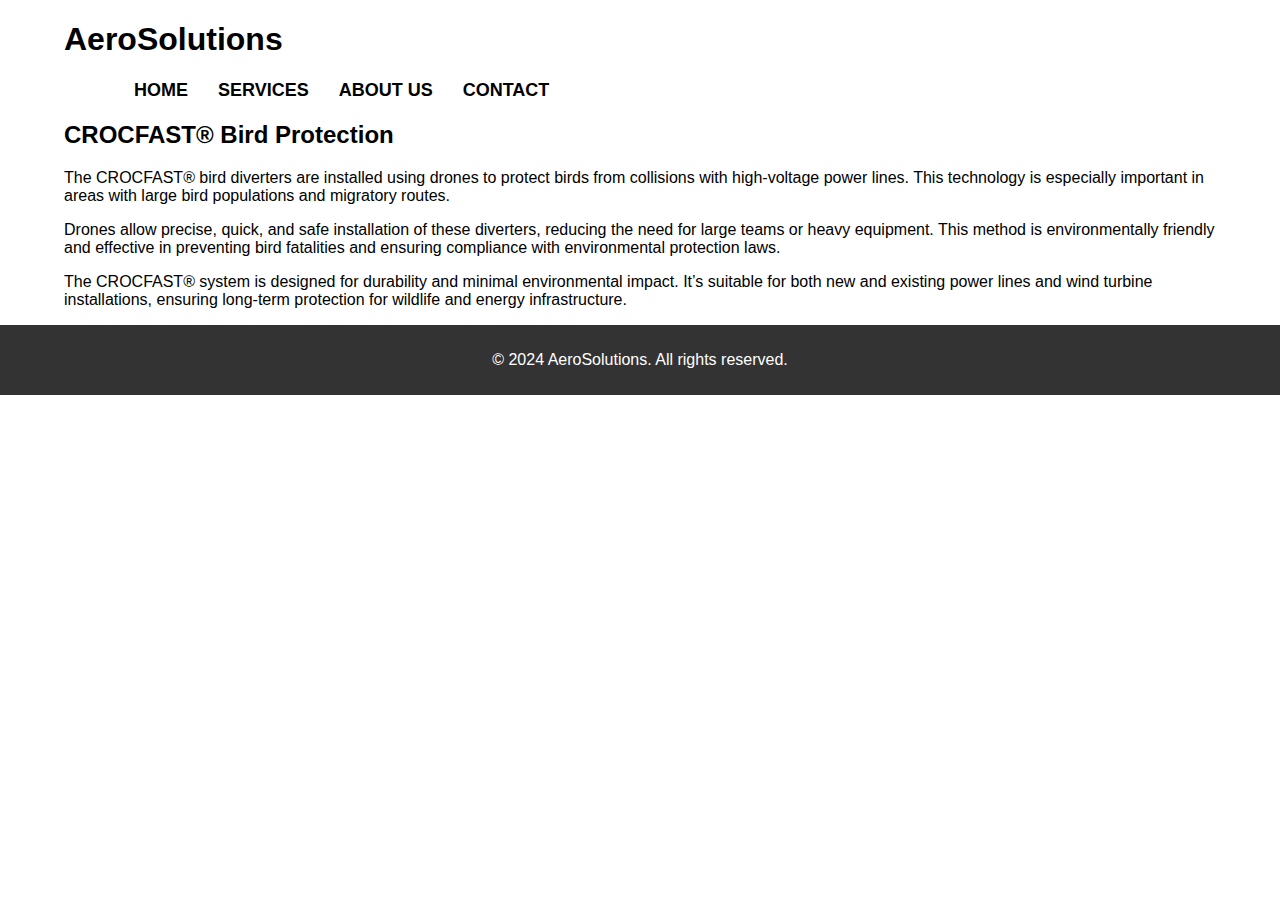
<file: crocfast.html>
<!DOCTYPE html>
<html lang="en">
<head>
    <meta charset="UTF-8">
    <meta name="viewport" content="width=device-width, initial-scale=1.0">
    <meta http-equiv="X-UA-Compatible" content="ie=edge">
    <title>CROCFAST® Bird Protection - AeroSolutions</title>
    <link rel="stylesheet" href="css/styles.css">
</head>
<body>

    <!-- Header Section -->
    <header>
        <div class="container">
            <h1>AeroSolutions</h1>
            <nav>
                <ul>
                    <li><a href="index.html">Home</a></li>
                    <li><a href="#services">Services</a></li>
                    <li><a href="#about">About Us</a></li>
                    <li><a href="#contact">Contact</a></li>
                </ul>
            </nav>
        </div>
    </header>

    <!-- CROCFAST® Bird Protection Information -->
    <section id="crocfast">
        <div class="container">
            <h2>CROCFAST® Bird Protection</h2>
            <p>
                The CROCFAST® bird diverters are installed using drones to protect birds from collisions with high-voltage power lines. This technology is especially important in areas with large bird populations and migratory routes.
            </p>
            <p>
                Drones allow precise, quick, and safe installation of these diverters, reducing the need for large teams or heavy equipment. This method is environmentally friendly and effective in preventing bird fatalities and ensuring compliance with environmental protection laws.
            </p>
            <p>
                The CROCFAST® system is designed for durability and minimal environmental impact. It’s suitable for both new and existing power lines and wind turbine installations, ensuring long-term protection for wildlife and energy infrastructure.
            </p>
        </div>
    </section>

    <!-- Footer Section -->
    <footer>
        <div class="container">
            <p>&copy; 2024 AeroSolutions. All rights reserved.</p>
        </div>
    </footer>

</body>
</html>
</file>
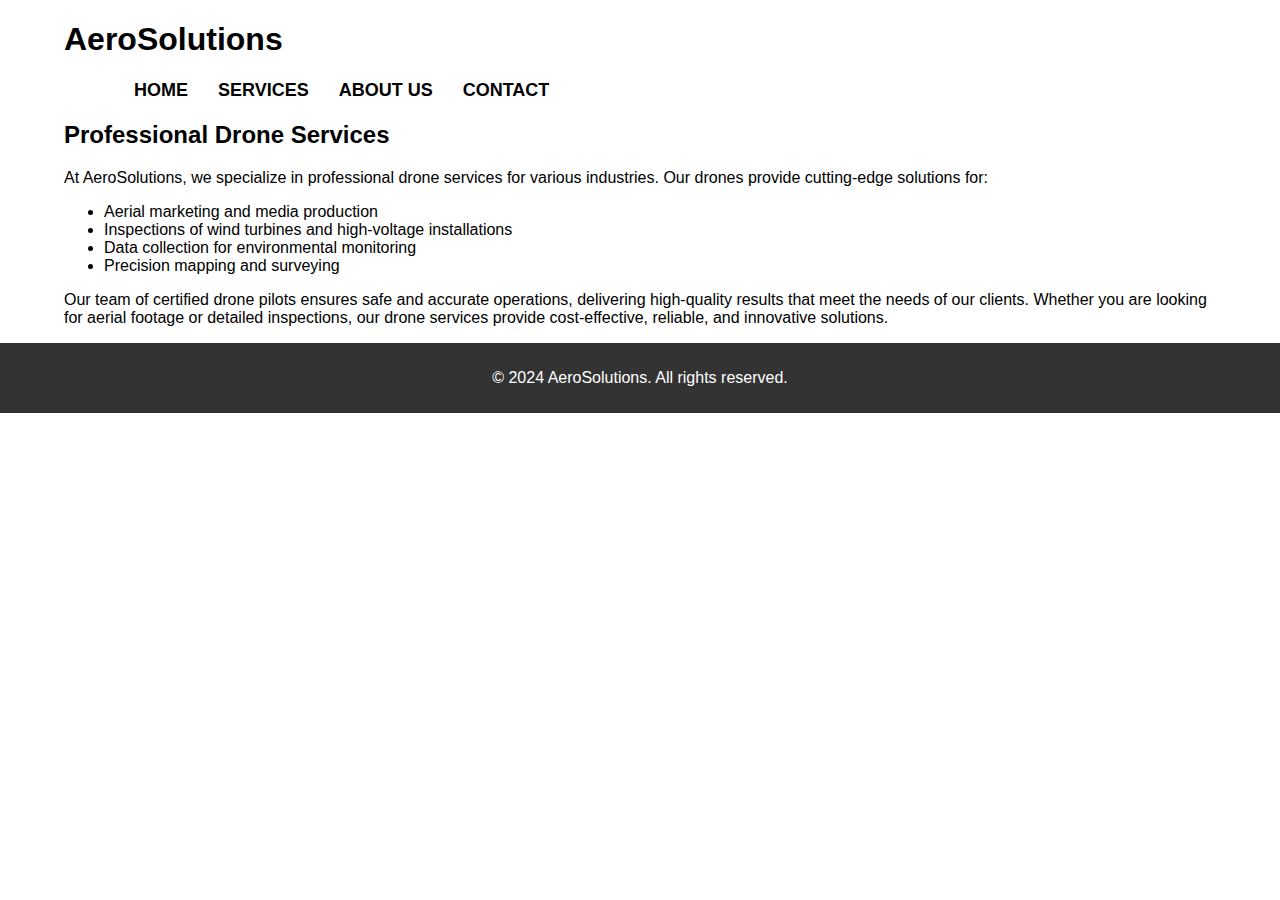
<file: drone-services.html>
<!DOCTYPE html>
<html lang="en">
<head>
    <meta charset="UTF-8">
    <meta name="viewport" content="width=device-width, initial-scale=1.0">
    <meta http-equiv="X-UA-Compatible" content="ie=edge">
    <title>Professional Drone Services - AeroSolutions</title>
    <link rel="stylesheet" href="css/styles.css">
</head>
<body>

    <!-- Header Section -->
    <header>
        <div class="container">
            <h1>AeroSolutions</h1>
            <nav>
                <ul>
                    <li><a href="index.html">Home</a></li>
                    <li><a href="#services">Services</a></li>
                    <li><a href="#about">About Us</a></li>
                    <li><a href="#contact">Contact</a></li>
                </ul>
            </nav>
        </div>
    </header>

    <!-- Drone Services Information -->
    <section id="drone-services">
        <div class="container">
            <h2>Professional Drone Services</h2>
            <p>
                At AeroSolutions, we specialize in professional drone services for various industries. Our drones provide cutting-edge solutions for:
            </p>
            <ul>
                <li>Aerial marketing and media production</li>
                <li>Inspections of wind turbines and high-voltage installations</li>
                <li>Data collection for environmental monitoring</li>
                <li>Precision mapping and surveying</li>
            </ul>
            <p>
                Our team of certified drone pilots ensures safe and accurate operations, delivering high-quality results that meet the needs of our clients. Whether you are looking for aerial footage or detailed inspections, our drone services provide cost-effective, reliable, and innovative solutions.
            </p>
        </div>
    </section>

    <!-- Footer Section -->
    <footer>
        <div class="container">
            <p>&copy; 2024 AeroSolutions. All rights reserved.</p>
        </div>
    </footer>

</body>
</html>
</file>
<file: css/styles.css>
/* General Styles */
body {
    font-family: 'Arial', sans-serif;
    margin: 0;
    padding: 0;
    box-sizing: border-box;
}

.container {
    width: 90%;
    margin: 0 auto;
}

/* Logo Styling */
.logo {
    height: 140px;
    width: auto;
}

/* Navigation Styles */
#main-header {
    position: fixed;
    top: 0;
    width: 100%;
    background: rgba(128, 128, 128, 0.7);
    display: flex;
    justify-content: space-between;
    align-items: center;
    padding: 5;
    z-index: 1000;
}

.nav-container {
    display: flex;
    justify-content: space-between;
    align-items: center;
    width: 95%;
}

nav ul {
    display: flex;
    list-style: none;
}

nav ul li {
    margin-left: 30px;
}

nav ul li a {
    text-decoration: none;
    color: black;
    font-size: 18px;
    font-weight: bold;
    text-transform: uppercase;
}

/* Slider Section */
#slider {
    margin-top: 100px;
}

.slider {
    position: relative;
    width: 100%;
    height: 500px; /* Adjust height as needed */
    overflow: hidden;
}

.slides {
    display: flex;
    transition: transform 0.5s ease-in-out;
    animation: slide 20s infinite;
}

.slide {
    min-width: 100%;
    transition: transform 0.5s ease-in-out;
}

.slides img {
    width: 100%;
    height: 100%; /* Maintain aspect ratio */
}

/* Keyframes for slider animation */
@keyframes slide {
    0% {
        transform: translateX(0);
    }
    20% {
        transform: translateX(-100%);
    }
    40% {
        transform: translateX(-200%);
    }
    60% {
        transform: translateX(-300%);
    }
    80% {
        transform: translateX(-400%);
    }
    100% {
        transform: translateX(0);
    }
}

/* Service Cards */
.service-cards {
    display: flex;
    justify-content: space-between;
    margin-top: 20px;
}

.service-card {
    width: 48%;
    padding: 20px;
    box-shadow: 0px 4px 8px rgba(0, 0, 0, 0.1);
    text-align: center;
}

.service-image {
    width: 100%;
    height: auto;
}

/* Updated Learn More Button Styles */
.learn-more-btn {
    padding: 10px 20px;
    background-color: #000;
    color: #fff;
    border: none;
    cursor: pointer;
    text-transform: uppercase;
    margin-top: 10px;
    display: inline-block;
    text-decoration: none;
    border-radius: 5px;
    transition: background-color 0.3s ease;
}

.learn-more-btn:hover {
    background-color: #444;
}

/* Contact Form Styling */
.contact-form {
    max-width: 48%; /* Same width as service cards */
    margin: 40px auto;
    text-align: center;
}

.contact-form input,
.contact-form textarea {
    width: 100%;
    padding: 15px;
    margin: 10px 0;
    border: 1px solid #ccc;
    border-radius: 5px;
}

.contact-form button {
    padding: 10px 20px;
    background-color: #000;
    color: #fff;
    border: none;
    cursor: pointer;
    text-transform: uppercase;
}

.contact-form button:hover {
    background-color: #444;
}

/* Footer Styling */
footer {
    background-color: #333;
    color: white;
    text-align: center;
    padding: 10px 0;
}

/* Responsive adjustments */
@media (max-width: 768px) {
    .service-cards {
        flex-direction: column;
    }

    .service-card,
    .contact-form {
        width: 100%;
    }

    #slider {
        height: 300px; /* Adjust for smaller screens */
    }
}
</file>
